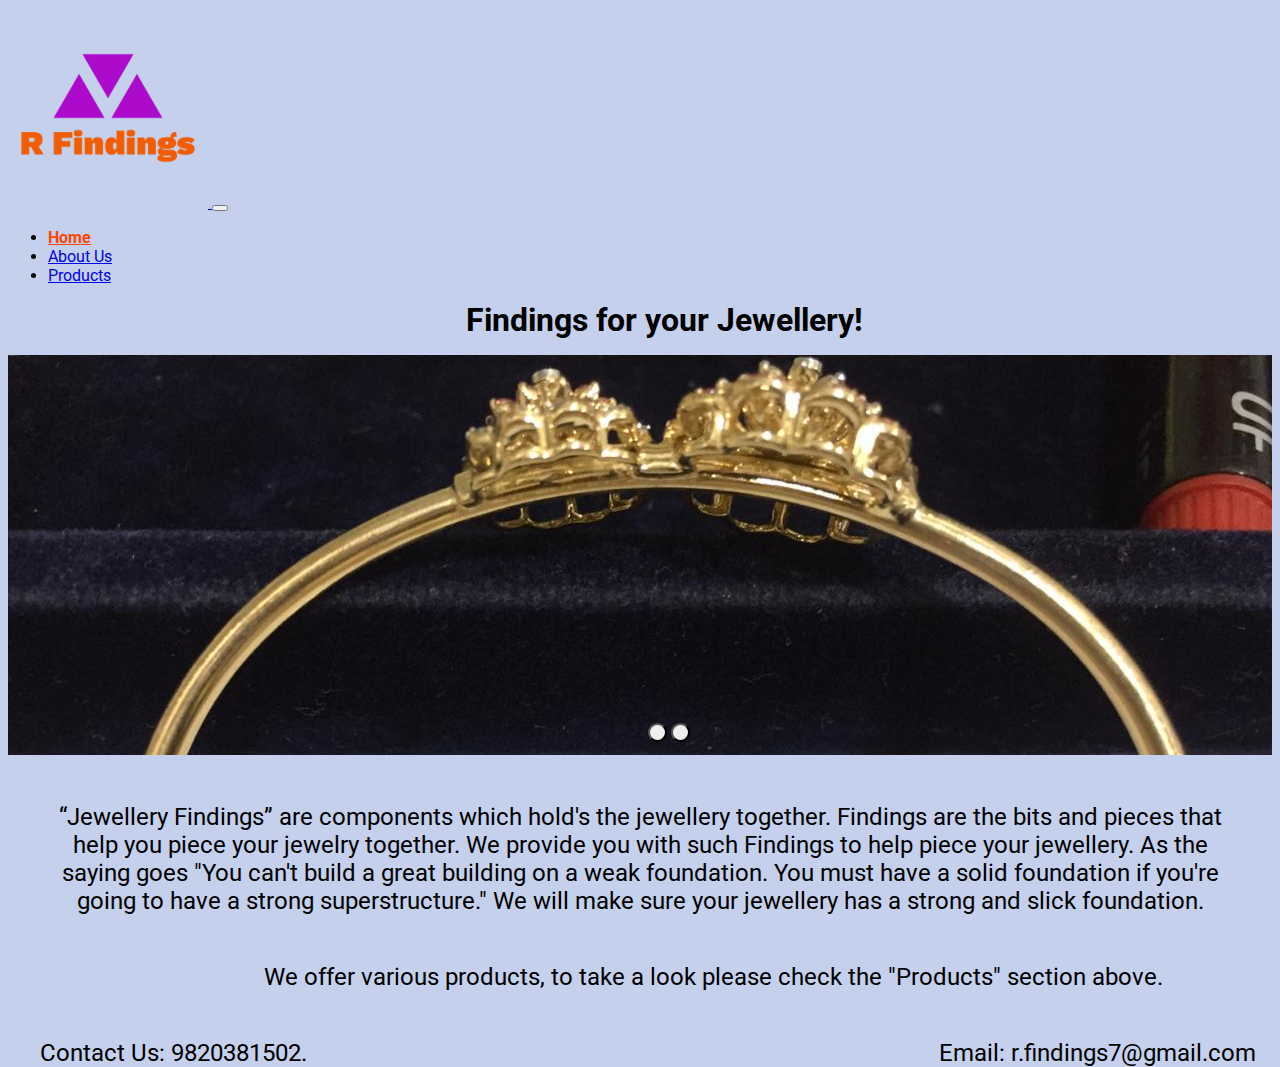
<file: index.html>
<!DOCTYPE html>
<html lang="en">
<head>
    <meta charset="UTF-8">
    <meta http-equiv="X-UA-Compatible" content="IE=edge">
    <meta name="viewport" content="width=device-width", initial-scale="1"/>
    <link href="https://cdn.jsdelivr.net/npm/bootstrap@5.1.3/dist/css/bootstrap.min.css" rel="stylesheet" integrity="sha384-1BmE4kWBq78iYhFldvKuhfTAU6auU8tT94WrHftjDbrCEXSU1oBoqyl2QvZ6jIW3" crossorigin="anonymous">
    <link rel="stylesheet" href="style.css">
    <title>R Findings | Home </title>
</head>
<body>
    <nav class="navbar navbar-expand-lg bg-dark navbar-dark">
        <div class="container">
            <a href="#" class="navbar-brand">
                <img src="Logo/Logo.png" alt="Rajendra findings" width="200px">
            </a>
            <button class="navbar-toggler" type="button" data-bs-toggle="collapse" data-bs-target="#navmenu">
                <span class="navbar-toggler-icon"></span>
            </button>
            <div class="collapse navbar-collapse" id="navmenu">
                <ul class="hover navbar-nav ms-auto">
                    <li class="current nav-item"><a href="index.html" class="nav-link">Home</a></li>
                    <li class="nav-item"><a href="About.html" class="nav-link">About Us</a></li>
                    <li class="nav-item"><a href="Products.html" class="nav-link">Products</a></li>
                </ul>
            </div>
        </div>     
    </nav>
    <h1 class="nabar h1 display-1 bg-danger" id="nabar" href="#" style="color: black; text-align:center; padding-left: 3rem; margin:0;padding-bottom: 1rem;">Findings for your <span class="text-warning">Jewellery!</span></h1>
    <section class="showcase" style="background-image: url('Intro page pics/Image 1.jpg'); height: 25rem;">
        <button id="button1"></button>
        <button id="button2"></button>
    </section>
    <section>
        <p class="Intro">“Jewellery Findings” are components which hold's the jewellery together. 
            Findings are the bits and pieces that help you piece your jewelry together.
            We provide you with such Findings to help piece your jewellery.
            As the saying goes "You can't build a great building on a weak foundation. You must have a solid foundation if you're going to have a strong superstructure." We will make sure your jewellery has a strong and slick foundation.
        </p>
        <span class="span">We offer various products, to take a look please check the "Products" section above.</span>
    </section>
    <footer>
        <p>
            Contact Us: 9820381502.
        </p>
        <span><a href="https://gmail.com" target="_blank">Email: r.findings7@gmail.com</a></span>
    </footer>
    
    <script src="https://cdn.jsdelivr.net/npm/bootstrap@5.1.3/dist/js/bootstrap.bundle.min.js" integrity="sha384-ka7Sk0Gln4gmtz2MlQnikT1wXgYsOg+OMhuP+IlRH9sENBO0LRn5q+8nbTov4+1p" crossorigin="anonymous"></script>
    <script src="main.js"></script>
</body>
</html>
</file>
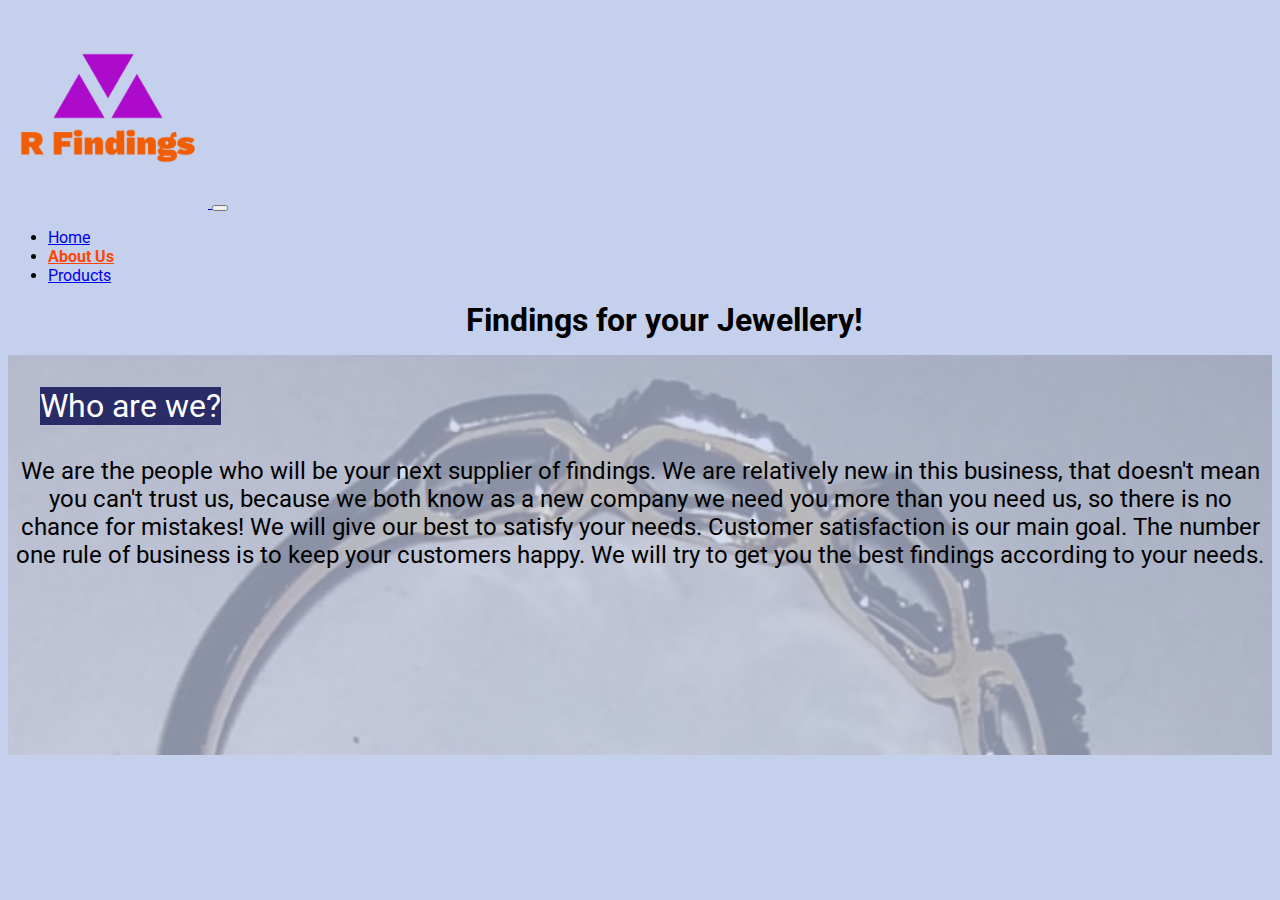
<file: About.html>
<!DOCTYPE html>
<html lang="en">
<head>
    <meta charset="UTF-8">
    <meta http-equiv="X-UA-Compatible" content="IE=edge">
    <meta name="viewport" content="width=device-width", initial-scale="1"/>
    <link href="https://cdn.jsdelivr.net/npm/bootstrap@5.1.3/dist/css/bootstrap.min.css" rel="stylesheet" integrity="sha384-1BmE4kWBq78iYhFldvKuhfTAU6auU8tT94WrHftjDbrCEXSU1oBoqyl2QvZ6jIW3" crossorigin="anonymous">
    <link rel="stylesheet" href="style.css">
    <title>R Findings | About</title>
</head>
<body>
    <nav class="navbar navbar-expand-lg bg-dark navbar-dark">
        <div class="container">
            <a href="#" class="navbar-brand">
                <img src="Logo/Logo.png" alt="Rajendra findings" width="200px">
            </a>
            <button class="navbar-toggler" type="button" data-bs-toggle="collapse" data-bs-target="#navmenu">
                <span class="navbar-toggler-icon"></span>
            </button>
            <div class="collapse navbar-collapse" id="navmenu">
                <ul class="hover navbar-nav ms-auto">
                    <li class="nav-item"><a href="index.html" class="nav-link">Home</a></li>
                    <li class="current nav-item"><a href="About.html" class="nav-link">About Us</a></li>
                    <li class="nav-item"><a href="Products.html" class="nav-link">Products</a></li>
                </ul>
            </div>
        </div>     
    </nav>
    <h1 class="nabar h1 display-1 bg-danger" id="nabar" href="#" style="color: black; text-align:center; padding-left: 3rem; margin:0;padding-bottom: 1rem;">Findings for your <span class="text-warning">Jewellery!</span></h1>
    <section class="About">
        <span>
            Who are we?
        </span>
        <p>
            We are the people who will be your next supplier of findings. We are relatively new in this business, that doesn't mean you can't trust us,
            because we both know as a new company we need you more than you need us, so there is no chance for mistakes! We will give our best to satisfy your needs.
            Customer satisfaction is our main goal. The number one rule of business is to keep your customers happy.
            We will try to get you the best findings according to your needs.
        </p>
    </section>
    
    <script src="https://cdn.jsdelivr.net/npm/bootstrap@5.1.3/dist/js/bootstrap.bundle.min.js" integrity="sha384-ka7Sk0Gln4gmtz2MlQnikT1wXgYsOg+OMhuP+IlRH9sENBO0LRn5q+8nbTov4+1p" crossorigin="anonymous"></script>
    <script src="main.js"></script>
</body>
</html>
</file>
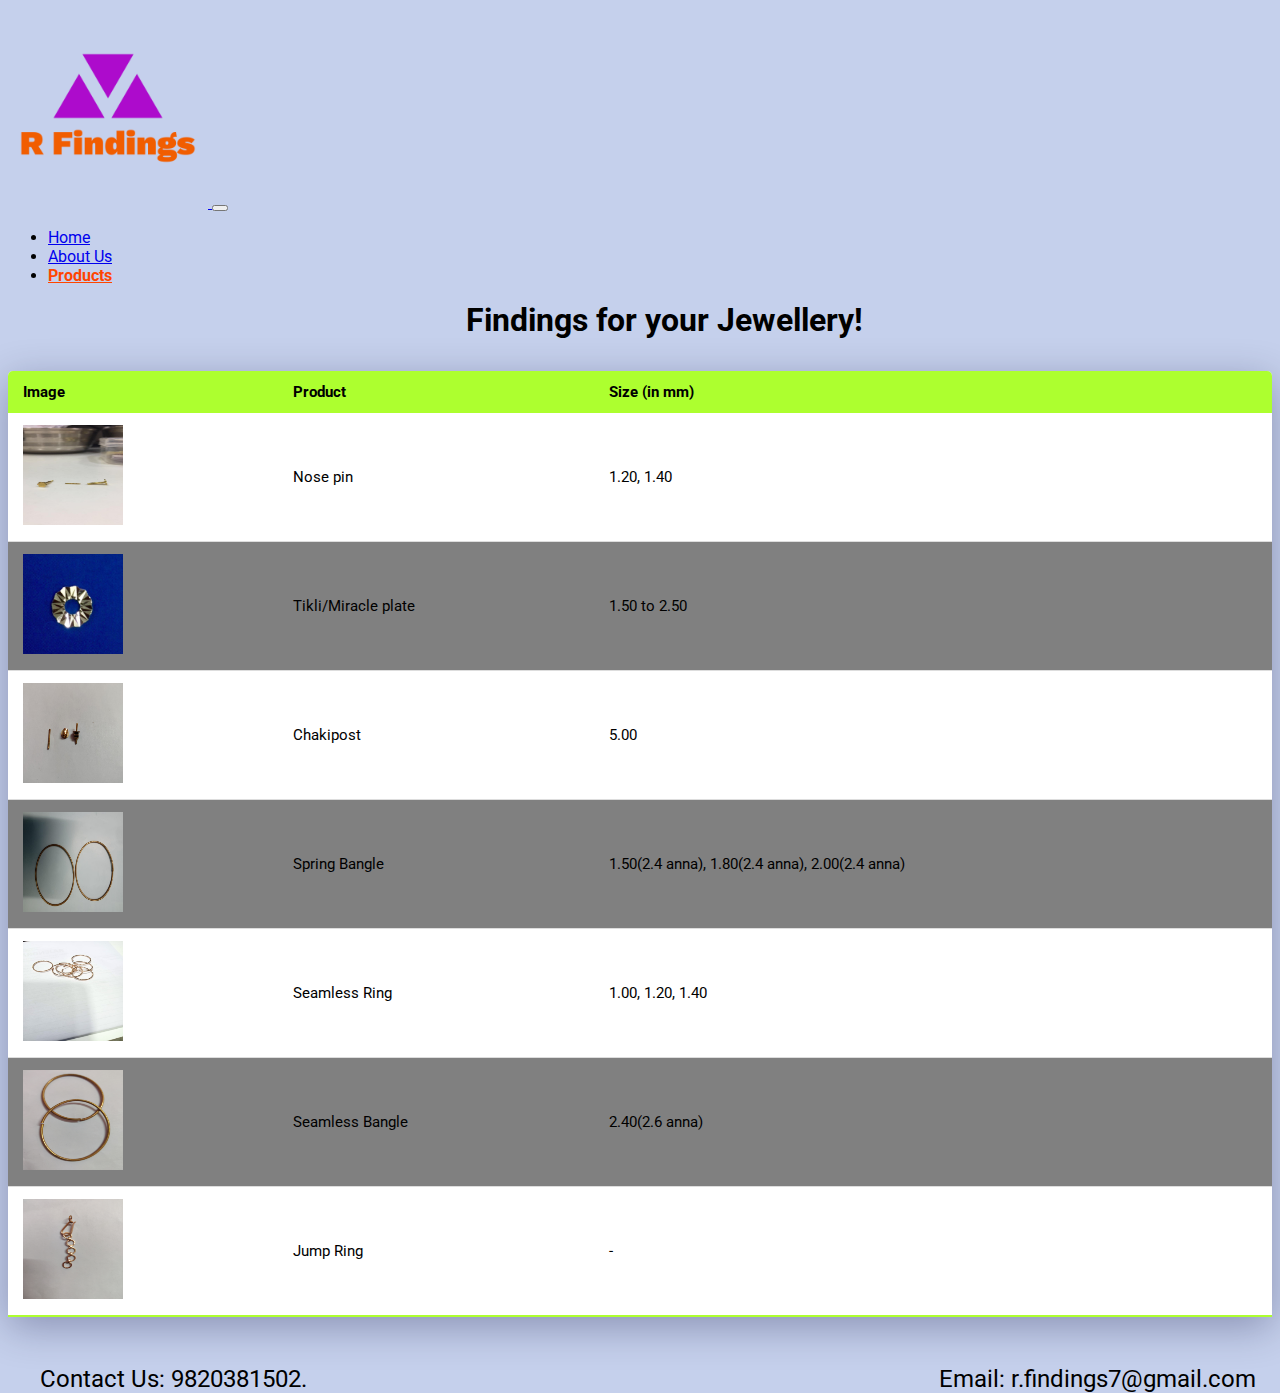
<file: Products.html>
<!DOCTYPE html>
<html lang="en">
<head>
    <meta charset="UTF-8">
    <meta http-equiv="X-UA-Compatible" content="IE=edge">
    <meta name="viewport" content="width=device-width", initial-scale="1"/>
    <link href="https://cdn.jsdelivr.net/npm/bootstrap@5.1.3/dist/css/bootstrap.min.css" rel="stylesheet" integrity="sha384-1BmE4kWBq78iYhFldvKuhfTAU6auU8tT94WrHftjDbrCEXSU1oBoqyl2QvZ6jIW3" crossorigin="anonymous">
    <link rel="stylesheet" href="style.css">
    <title>R Findings | Products</title>
</head>
<body>
    <nav class="navbar navbar-expand-lg bg-dark navbar-dark">
        <div class="container">
            <a href="#" class="navbar-brand">
                <img src="Logo/Logo.png" alt="Rajendra findings" width="200px">
            </a>
            <button class="navbar-toggler" type="button" data-bs-toggle="collapse" data-bs-target="#navmenu">
                <span class="navbar-toggler-icon"></span>
            </button>
            <div class="collapse navbar-collapse" id="navmenu">
                <ul class="hover navbar-nav ms-auto">
                    <li class="nav-item"><a href="index.html" class="nav-link">Home</a></li>
                    <li class="nav-item"><a href="About.html" class="nav-link">About Us</a></li>
                    <li class="current nav-item"><a href="Products.html" class="nav-link">Products</a></li>
                </ul>
            </div>
        </div>     
    </nav>
    <h1 class="nabar h1 display-1 bg-danger" id="nabar" href="#" style="color: black; text-align:center; padding-left: 3rem; margin:0;padding-bottom: 1rem;">Findings for your <span class="text-warning">Jewellery!</span></h1>
    <table class="content-table">
        <thead>
            <tr>
                <th>Image</th>
                <th>Product</th>
                <th>Size (in mm)</th>
            </tr>
        </thead>
        <tbody>
            <tr>
                <td><a href="Product pics/Image 6.jpg" target="_blank"><image src="Product pics/Image 6.jpg" border-color= black height=100 width=100></image></a></td>
                <td>Nose pin</td>
                <td>1.20, 1.40</td>
            </tr>
            <tr>
                <td><a href="Product pics/Image 7.jpg" target="_blank"><image src="Product pics/Image 7.jpg" border-color= black height=100 width=100></image></a></td>
                <td>Tikli/Miracle plate</td>
                <td>1.50 to 2.50</td>
            </tr>
            <tr>
                <td><a href="Product pics/Image 3.jpg" target="_blank"><image src="Product pics/Image 3.jpg" border-color= black height=100 width=100></image></a></td>
                <td>Chakipost</td>
                <td>5.00</td>
            </tr>
            <tr>
                <td><a href="Product pics/Image 5.jpg" target="_blank"><image src="Product pics/Image 5.jpg" border-color= black height=100 width=100></image></a></td>
                <td>Spring Bangle</td>
                <td>1.50(2.4 anna), 1.80(2.4 anna), 2.00(2.4 anna)</td>
            </tr>
            <tr>
                <td><a href="Product pics/Image 8.jpg" target="_blank"><image src="Product pics/Image 8.jpg" border-color= black height=100 width=100></image></a></td>
                <td>Seamless Ring</td>
                <td>1.00, 1.20, 1.40</td>
            </tr>
            <tr>
                <td><a href="Product pics/Image 1.jpg" target="_blank"><image src="Product pics/Image 1.jpg" border-color= black height=100 width=100></image></a></td>
                <td>Seamless Bangle</td>
                <td>2.40(2.6 anna)</td>
            </tr>
            <tr>
                <td><a href="Product pics/Image 2.jpg" target="_blank"><image src="Product pics/Image 2.jpg"border-color= black  height=100 width=100></image></a></td>
                <td>Jump Ring</td>
                <td>-</td>
            </tr>
        </tbody>

    </table>
    <footer>
        <p>
            Contact Us: 9820381502.<br>
        </p>
        <span><a href="https://gmail.com" target="_blank">Email: r.findings7@gmail.com</a></span>
    </footer>
    
    <script src="https://cdn.jsdelivr.net/npm/bootstrap@5.1.3/dist/js/bootstrap.bundle.min.js" integrity="sha384-ka7Sk0Gln4gmtz2MlQnikT1wXgYsOg+OMhuP+IlRH9sENBO0LRn5q+8nbTov4+1p" crossorigin="anonymous"></script>
    <script src="main.js"></script>
</body>
</html>
</file>
<file: style.css>
/* html, body, div, span, applet, object, iframe, h1, h2, h3, h4, h5, h6, p, blockquote, pre, a, abbr, acronym, address, big, cite, code, del, dfn, em, font, img, ins, kbd, q, s, samp, small, strike, strong, sub, sup, tt, var, b, u, i, center, dl, dt, dd, ol, ul, li, fieldset, form, label, legend, caption {
    margin: 0;
    padding: 0;
    border: 0;
    outline: 0;
    font-size: 100%;
    vertical-align: baseline;
    background: transparent;
} */
@import url('https://fonts.googleapis.com/css2?family=Roboto&display=swap');

*{
    box-sizing: border-box;
    font-family: 'Roboto', sans-serif;
}
html{
    font-size: 100%;
    background-color: rgba(182, 196, 231, 0.8);
}

/* HEADER */

.current > a{
    color: orangered !important;
    font-weight: bold !important;
}
.hover a:hover{
    color: orangered !important;
    font-weight: bold !important;
}

/* SHOWCASE */
#button1{
    margin-left: 40rem;
}
.showcase > button{
    display: inline-block;
    border-radius: 50%;
    height: 1.2rem;
    width:1.2rem;
    box-shadow: inset 0 0 0 0 orangered;
    transition: ease-out 0.3s;
    font-size: 2rem;
    outline:none;
    margin-top: 23rem;
}


.Intro{
    font-size: 1.5rem;
    text-align: center;
    margin: 3rem 3rem 3rem 3rem;
}
.span{
    font-size: 1.5rem;
    margin-left: 16rem;
    margin-top: 3rem;
}
footer p{
    float:left;
    font-size: 1.5rem;
    margin: 3rem 0 0 2rem;
}
footer span{
    float:right;
    font-size: 1.5rem;
    margin-top: 3rem;
    margin-right: 1rem;
}
footer span a{
    text-decoration: none;
    color: black;
}

/* ABout page */
.About{
    width: 100%;
    height: 25rem;
    display: block;
    position: relative;
}
.About::after{
    content: "";
    top: 0;
    left: 0;
    bottom: 0;
    right: 0;
    background-image: url("Product pics/Image 10.jpg");
    background-size: 100%;
    height: 25rem;
    background-position: 0 -4.6875rem;
    opacity: 0.3;
    position: absolute;
    z-index: -1;   
}
.About span{
    float: left;
    margin-top: 2rem;
    font-size: 2rem;
    color: white;
    background:rgba(6, 7, 77, 0.8);
    margin-left: 2rem;
    margin-bottom: 2rem;
}
.About p{
    clear: both;
    font-size: 1.5rem;
    text-align: center;
    margin-top: 100rem;
}
/* Products */

.content-table{
    border-collapse: collapse;
    font-size: 0.95rem;
    min-width: 25rem;
    background-color: white;
    border-radius: 0.3125rem 0.3125rem 0 0;
    overflow: hidden;
    box-shadow: 0 0.625rem 2.5rem 0 rgba(0, 0, 50, 0.3);
    width: 100%;
    margin-top: 1rem;
}
.content-table thead tr{
    background-color: greenyellow;
    text-align: left;
    font-weight: bold;
}
.content-table th, .content-table td{
    padding: 0.75rem 0.9373rem;
}
.content-table tbody tr{
    border-bottom: 0.0625rem solid #dddddd;
}
.content-table tbody tr:nth-of-type(even){
    background-color:grey;
}
.content-table tbody tr:last-of-type{
    border-bottom: 0.125rem solid greenyellow;
}
.content-table tbody tr td a{
    text-decoration: none;
    color: black;
}


/* Media Queries */
@media all and (max-width: 768px){
    div{
        text-align: center;
    }
    .logo{
        float: none;
        max-width: 25%;
    }
    #nabar{
        padding-right: 2.7rem;
    }
    .container > a > img{
        width: 75px;
    }
    .container,.container li{
        float: none;
        text-align: center;
        width: 100%;
        margin-top: 1.5rem;
    }
    .Intro{
        margin-top: 1rem;
        text-align: center;
    }
    footer p, footer span{
        float: none;
        padding-top: 4rem;
    }
    #button1{
        margin-left: 14rem;
    }
    .showcase{
        background-size: cover;
        background-repeat: no-repeat;
        background-position: 0 0;
    }
    .span{
        margin-left: 1rem;
    }
    footer p, footer span{
        margin-left: 1rem;
    }
    .About span{
        margin-top: 1rem;
        margin-left: 1rem;

    }
}
</file>
